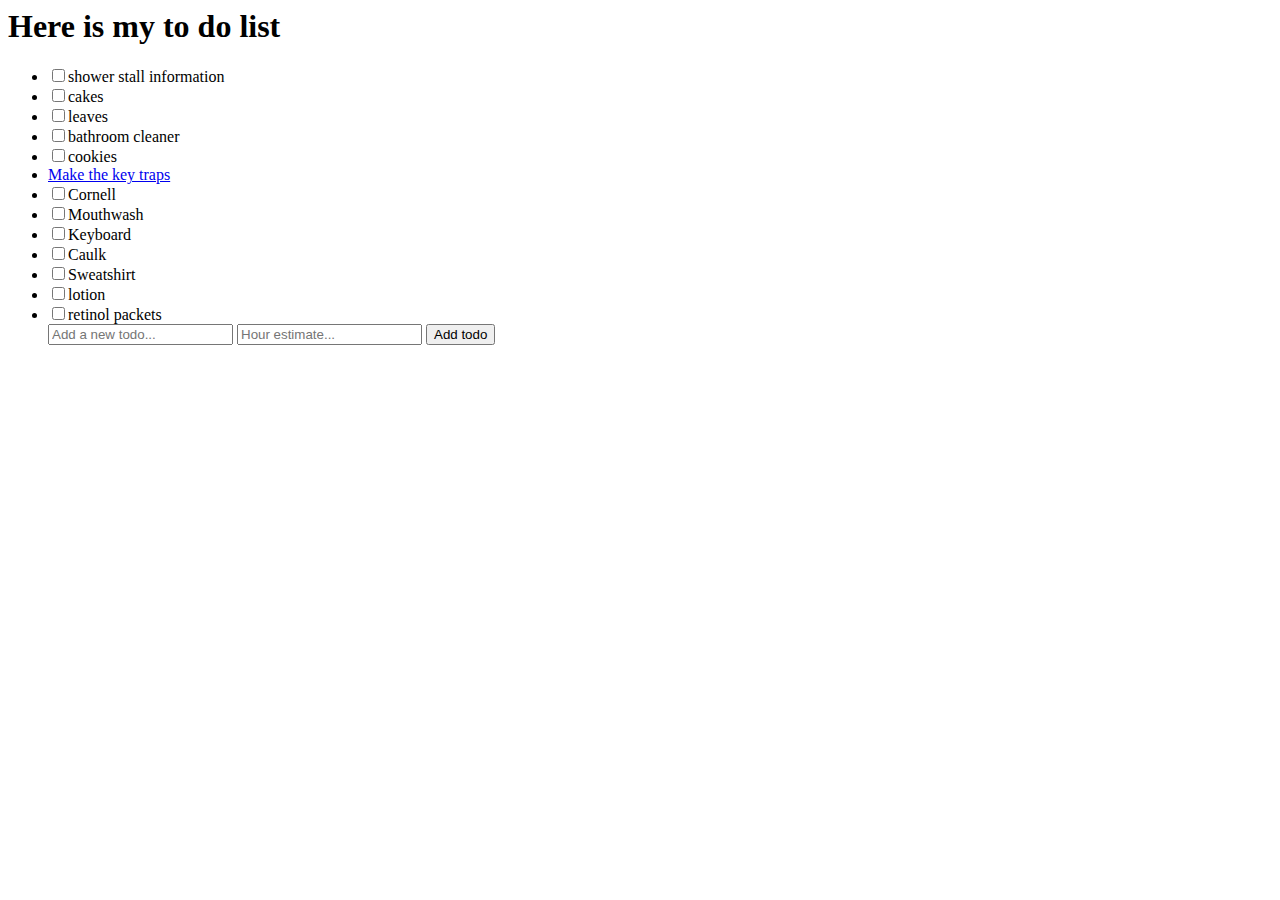
<file: index.html>
<html>
    
    
<header><title>Here lives my todo list</title>
</header>
<head>
    <title>Todo List Application</title>
<link rel="stylesheet" href="index.css">

</head>
<body>
    
    <h1>Here is my to do list</h1>
   <ul>
   <li><input type="checkbox">shower stall information</li>
   <li><input type="checkbox">cakes</li>
    <li><input type="checkbox">leaves</li>
   <li><input type="checkbox">bathroom cleaner</li>
   <li><input type="checkbox">cookies
   <li><a href="show.html">Make the key traps</a></li>
   <li><input type="checkbox">Cornell</li>
   <li><input type="checkbox">Mouthwash</li>
   <li><input type="checkbox">Keyboard</li>
   <li><input type="checkbox">Caulk</li>  
   <li><input type="checkbox">Sweatshirt</li>
   <li><input type="checkbox">lotion</li>
   <li><input type="checkbox">retinol packets</li>
   
    <input type="text" placeholder="Add a new todo...">   
    <input type=number" placeholder="Hour estimate...">
    <input type ="submit" value="Add todo">
    
    </ul>
   
   </body>

</html>
</file>
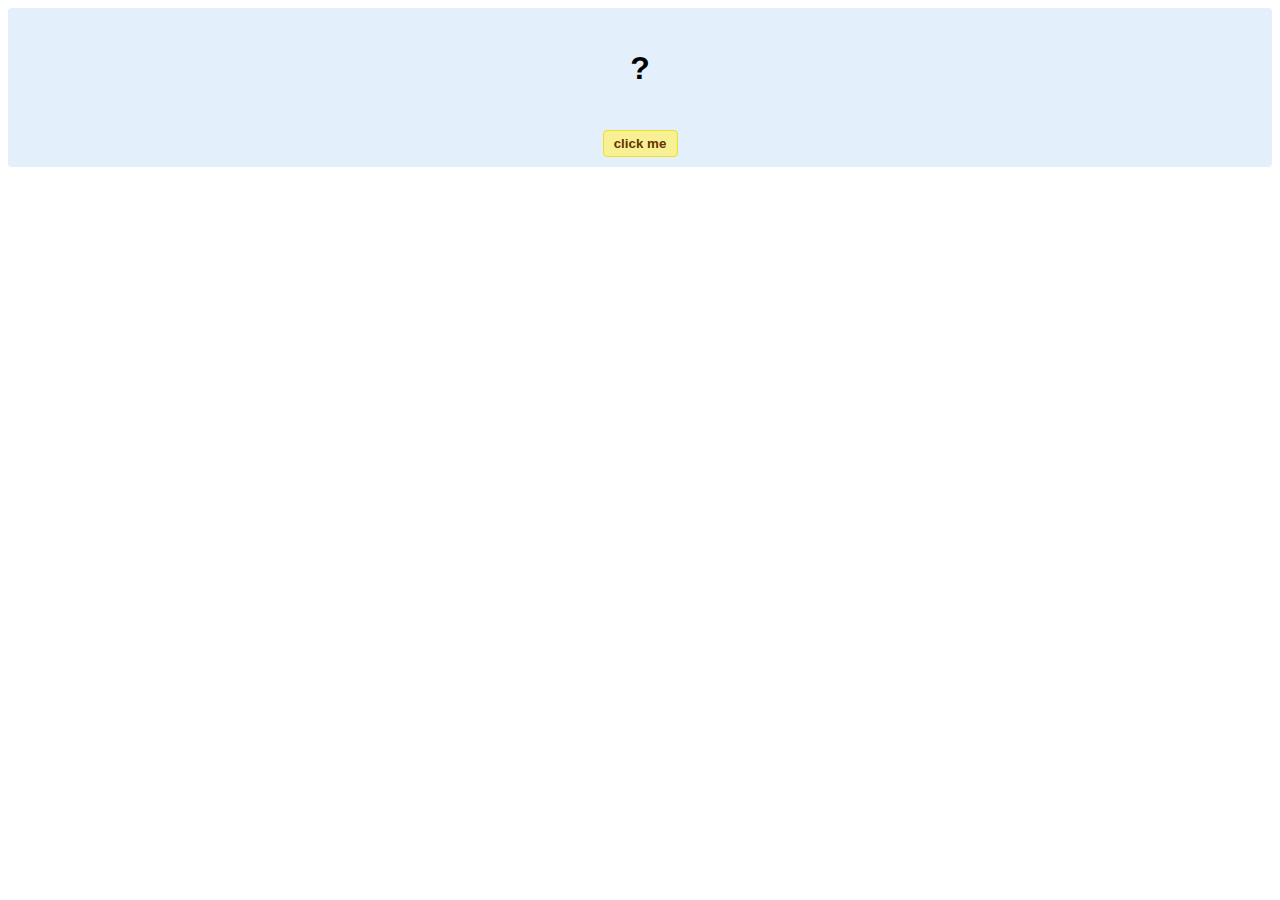
<file: hello-world.html>
<!DOCTYPE html>
<!-- HTML5 Hello world by kirupa - http://www.kirupa.com/html5/getting_your_feet_wet_html5_pg1.htm -->
<html lang="en-us">

<head>
<meta charset="utf-8">
<title>Hello...</title>
<style type="text/css">
#mainContent {
	font-family: Arial, Helvetica, sans-serif;
	font-size: xx-large;
	font-weight: bold;
	background-color: #E3F0FB;
	border-radius: 4px;
	padding: 10px;
	text-align: center;
}
.buttonStyle {
	border-radius: 4px;
	border: thin solid #F0E020;
	padding: 5px;
	background-color: #F8F094;
	font-family: "Segoe UI", Tahoma, Geneva, Verdana, sans-serif;
	font-weight: bold;
	color: #663300;
	width: 75px;
}

.buttonStyle:hover {
	border: thin solid #FFCC00;
	background-color: #FCF9D6;
	color: #996633;
	cursor: pointer;
}
.buttonStyle:active {
	border: thin solid #99CC00;
	background-color: #F5FFD2;
	color: #669900;
	cursor: pointer;
}

</style>
</head>

<body>
<div id="mainContent">
<p id="helloText">?</p>
<button id="clickButton" class="buttonStyle">click me</button>
</div>
<script> 
var myButton = document.getElementById("clickButton");
var myText = document.getElementById("helloText");

myButton.addEventListener('click', doSomething, false)

function doSomething() {
	myText.textContent = "hello, world!";
}
</script>

</body>
</html>
</file>
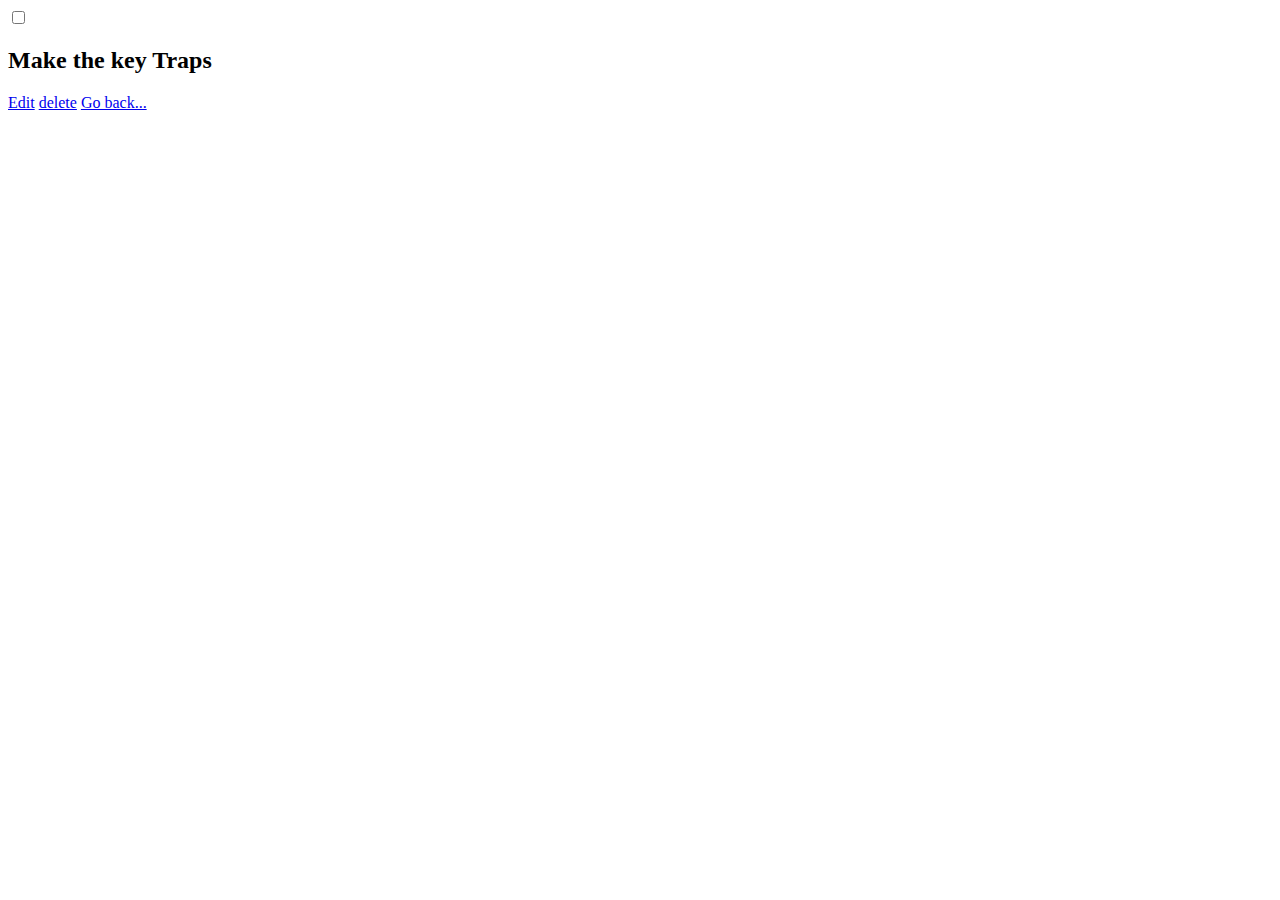
<file: show.html>
<html>
<head>
<title>Todo list traps</title>

 </head>
 <body>
   <input type="checkbox">
   <h2>Make the key Traps</h2> 
   <a href="#">Edit</a>
   <a href="#">delete</a>
   <a href="index.html">Go back...</a>
   </body>
   </html>
</file>
<file: index.css>
html{
    font-family:sans serif;
}
</file>
